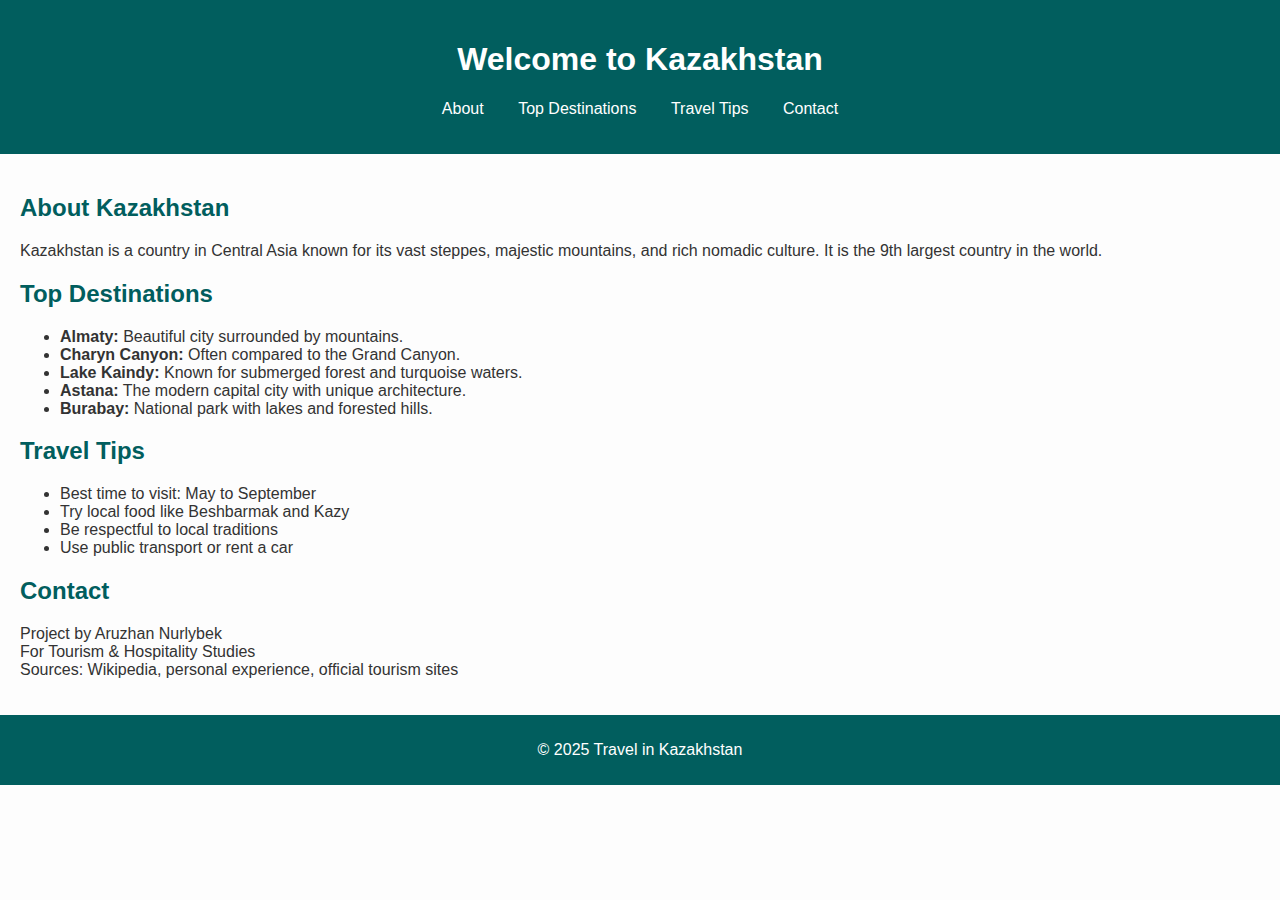
<file: index.html>
<!DOCTYPE html>
<html lang="en">
<head>
    <meta charset="UTF-8">
    <title>Travel in Kazakhstan</title>
    <link rel="stylesheet" href="style.css">
</head>
<body>
    <header>
        <h1>Welcome to Kazakhstan</h1>
        <nav>
            <ul>
                <li><a href="#about">About</a></li>
                <li><a href="#destinations">Top Destinations</a></li>
                <li><a href="#tips">Travel Tips</a></li>
                <li><a href="#contact">Contact</a></li>
            </ul>
        </nav>
    </header>
    <main>
        <section id="about">
            <h2>About Kazakhstan</h2>
            <p>Kazakhstan is a country in Central Asia known for its vast steppes, majestic mountains, and rich nomadic culture. It is the 9th largest country in the world.</p>
        </section>
        <section id="destinations">
            <h2>Top Destinations</h2>
            <ul>
                <li><strong>Almaty:</strong> Beautiful city surrounded by mountains.</li>
                <li><strong>Charyn Canyon:</strong> Often compared to the Grand Canyon.</li>
                <li><strong>Lake Kaindy:</strong> Known for submerged forest and turquoise waters.</li>
                <li><strong>Astana:</strong> The modern capital city with unique architecture.</li>
                <li><strong>Burabay:</strong> National park with lakes and forested hills.</li>
            </ul>
        </section>
        <section id="tips">
            <h2>Travel Tips</h2>
            <ul>
                <li>Best time to visit: May to September</li>
                <li>Try local food like Beshbarmak and Kazy</li>
                <li>Be respectful to local traditions</li>
                <li>Use public transport or rent a car</li>
            </ul>
        </section>
        <section id="contact">
            <h2>Contact</h2>
            <p>Project by Aruzhan Nurlybek<br>
            For Tourism & Hospitality Studies<br>
            Sources: Wikipedia, personal experience, official tourism sites</p>
        </section>
    </main>
    <footer>
        <p>© 2025 Travel in Kazakhstan</p>
    </footer>
</body>
</html>
</file>
<file: style.css>
body {
    font-family: Arial, sans-serif;
    margin: 0;
    padding: 0;
    background-color: #fdfdfd;
    color: #333;
}

header {
    background-color: #015e5e;
    color: white;
    padding: 20px;
    text-align: center;
}

.language-toggle {
    text-align: right;
    background: #eee;
    padding: 5px 10px;
}

.language-toggle a {
    text-decoration: none;
    margin: 0 5px;
    color: #015e5e;
    font-weight: bold;
}

nav ul {
    list-style: none;
    padding: 0;
}

nav ul li {
    display: inline;
    margin: 0 15px;
}

nav ul li a {
    color: white;
    text-decoration: none;
}

main {
    padding: 20px;
}

h2 {
    color: #015e5e;
}

img {
    max-width: 100%;
    height: auto;
    margin: 10px 0;
    border-radius: 8px;
}

.place {
    margin-bottom: 20px;
}

footer {
    background-color: #015e5e;
    color: white;
    text-align: center;
    padding: 10px;
}

.top-link {
    color: white;
    display: block;
    margin-top: 10px;
    font-size: 14px;
}
</file>
